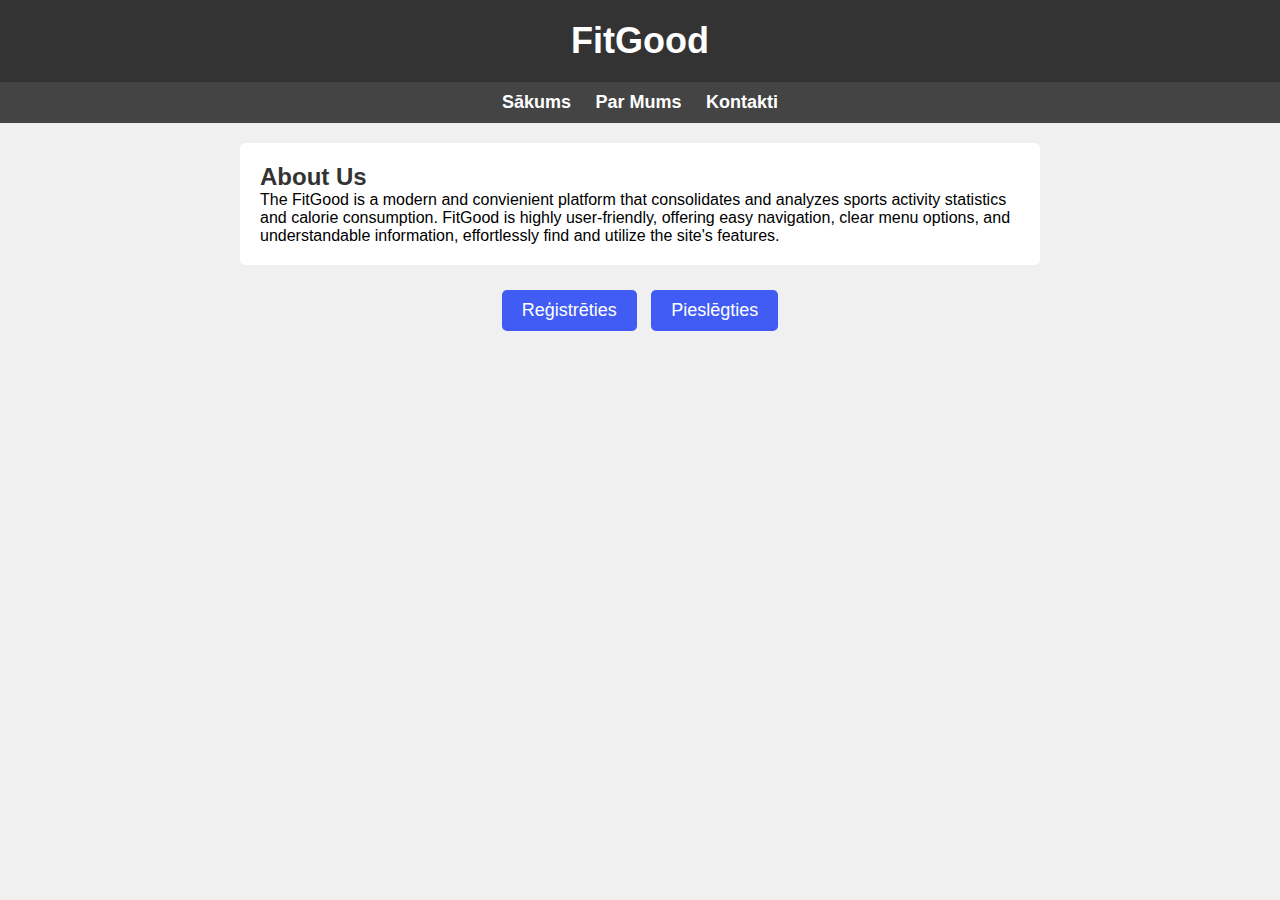
<file: index.html>
<!DOCTYPE html>
<html>

<head>
  <link rel="stylesheet" type="text/css" href="style.css">
  <title>Mājaslapa</title>
</head>

<body>
  <header>
    <h1 class="top-heading">FitGood</h1>
  </header>

  <nav class="navigation">
    <ul>
      <li><a href="#">Sākums</a></li>
      <li><a href="#">Par Mums</a></li>
      <li><a href="#">Kontakti</a></li>
    </ul>
  </nav>

  <div class="content">
    <section class="about-section">
      <h2>About Us</h2>
      <p>The FitGood is a modern and convienient platform that consolidates and analyzes sports activity statistics and calorie consumption. FitGood is highly user-friendly, offering easy navigation, clear menu options, and understandable information, effortlessly find and utilize the site's features.</p>
    </section>

    <section class="buttons-section">
      <button id="registrationButton" class="button" onclick=regPage() >Reģistrēties</button>
      <button id="loginButton" class="button" onclick=loginPage() >Pieslēgties</button>
    </section>
  </div>
  <script src="script.js">
  </script>
</body>

</html>
</file>
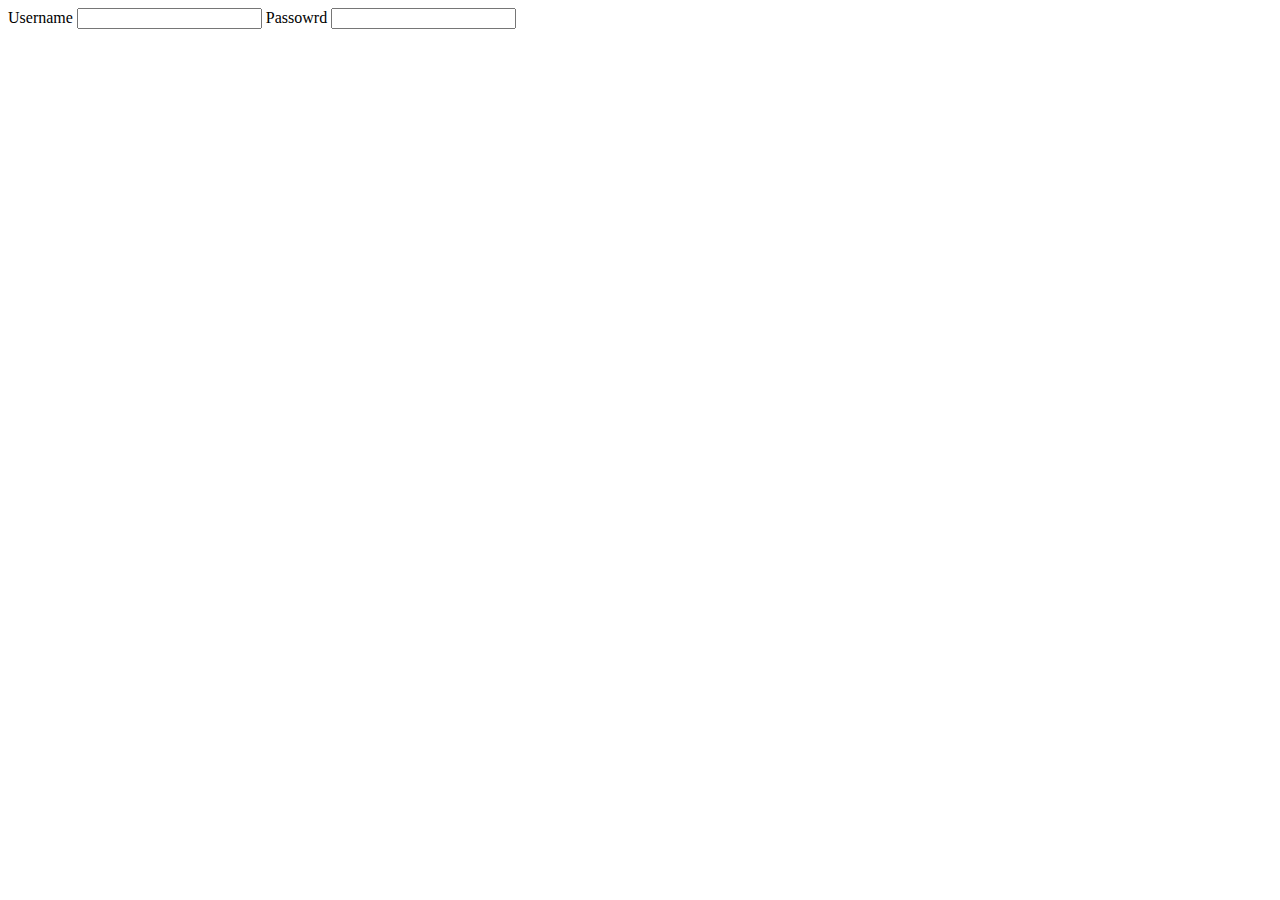
<file: Page/loginPage.html>
<!DOCTYPE html>
<html lang="en">
<head>
    <meta charset="UTF-8">
    <meta name="viewport" content="width=device-width, initial-scale=1.0">
    <title>Document</title>
</head>
<body>
    <div>
        <label for="userName"><i class="User"></i>Username</label>
        <input type="text" id="userName" name="userName">
        <label for="password"><i class="Password"></i>Passowrd</label>
        <input type="text" id="password" name="password">
    </div>
    
</body>
</html>
</file>
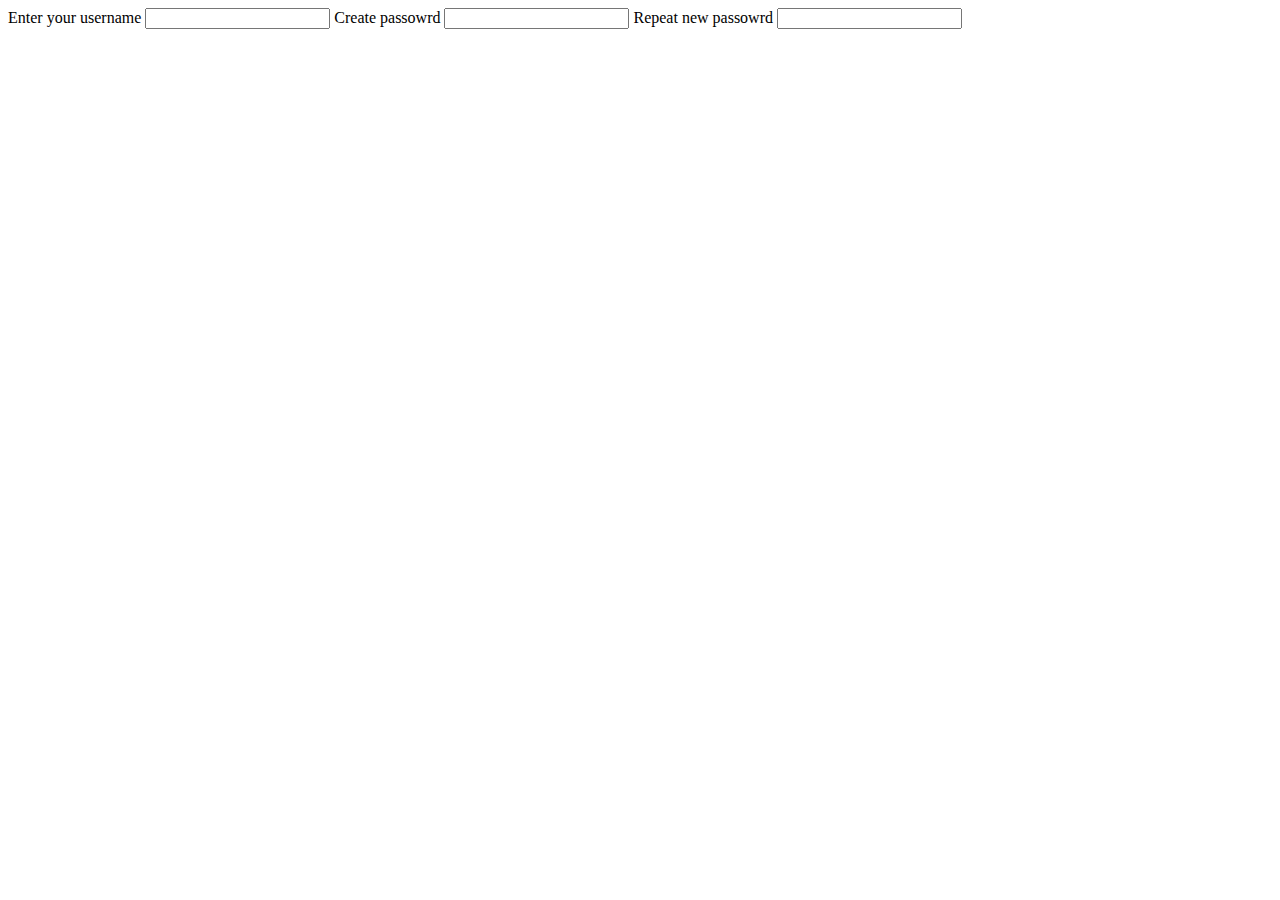
<file: Page/regPage.html>
<!DOCTYPE html>
<html lang="en">
<head>
    <meta charset="UTF-8">
    <meta name="viewport" content="width=<device-width>, initial-scale=1.0">
    <title>Document</title>
</head>
<body>
    <div>
        <label for="newUserName"><i class="NewUser"></i>Enter your username</label>
        <input type="text" id="newUserName" name="newUserName">
        <label for="newPassword"><i class="NewPassword"></i>Create passowrd</label>
        <input type="text" id="newPassword" name="newPassword">
        <label for="newPassword"><i class="NewPassword"></i>Repeat new passowrd</label>
        <input type="text" id="newPassword" name="newPassword">
    </div>
</body>
</html>
</file>
<file: style.css>
/* Reset CSS for margin and padding */
body,
h1,
h2,
p,
ul,
li {
  margin: 0;
  padding: 0;
}

/* Apply styles for the whole page */
body {
  background-color: #f0f0f0;
  font-family: Arial, sans-serif;
}

/* Style the header section */
header {
  background-color: #333;
  color: #fff;
  text-align: center;
  padding: 20px 0;
}

.top-heading {
  font-size: 36px;
}

/* Style the navigation menu */
.navigation {
  background-color: #444;
  text-align: center;
  padding: 10px 0;
}

.navigation ul {
  list-style-type: none;
}

.navigation ul li {
  display: inline;
  margin: 0 10px;
}

.navigation a {
  text-decoration: none;
  color: #fff;
  font-weight: bold;
  font-size: 18px;
}

/* Style the main content section */
.content {
  max-width: 800px;
  margin: 0 auto;
  padding: 20px;
}

.about-section {
  background-color: #fff;
  border-radius: 5px;
  padding: 20px;
  margin-bottom: 20px;
}

.about-section h2 {
  font-size: 24px;
  color: #333;
}

.buttons-section {
  text-align: center;
}

.button {
  background-color: #405cf5;
  color: #fff;
  border: none;
  padding: 10px 20px;
  font-size: 18px;
  border-radius: 5px;
  cursor: pointer;
  margin: 5px;
}

/* Style the footer section */
.footer {
  background-color: #333;
  color: #fff;
  text-align: center;
  padding: 10px 0;
}

/* Add more styles as needed for your design */
</file>
